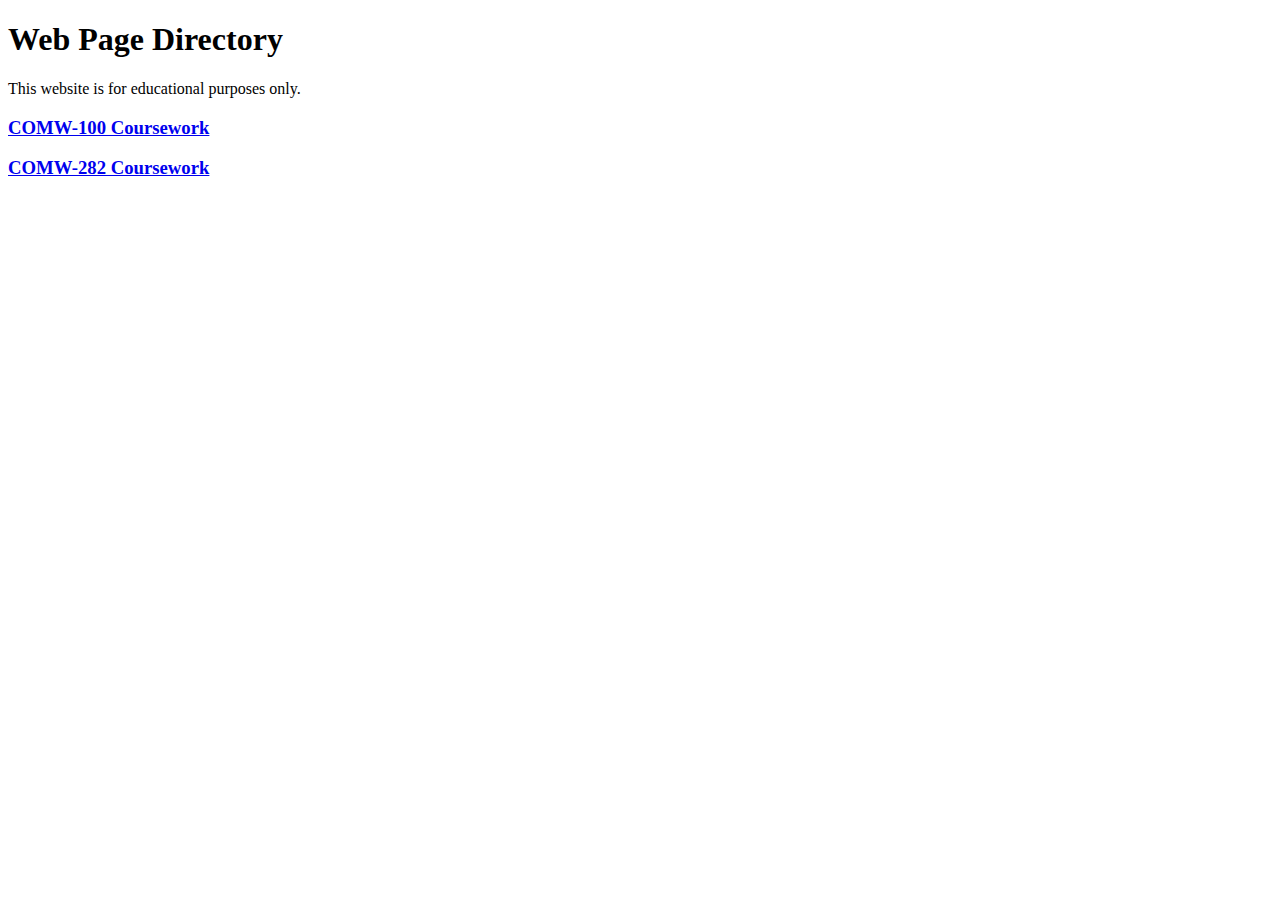
<file: index.html>
<!DOCTYPE html>
<html lang="en">
<head>
    <title>My Web Page Directory</title>
    <meta charset="utf-8">
</head>
<body>
    <h1>Web Page Directory</h1>
    <p>This website is for educational purposes only.</p>
    <h3><a href="comw100/index.html">COMW-100 Coursework</a></h3>
    <h3><a href="comw282/index.html">COMW-282 Coursework</a></h3>
</body>
</html>
</file>
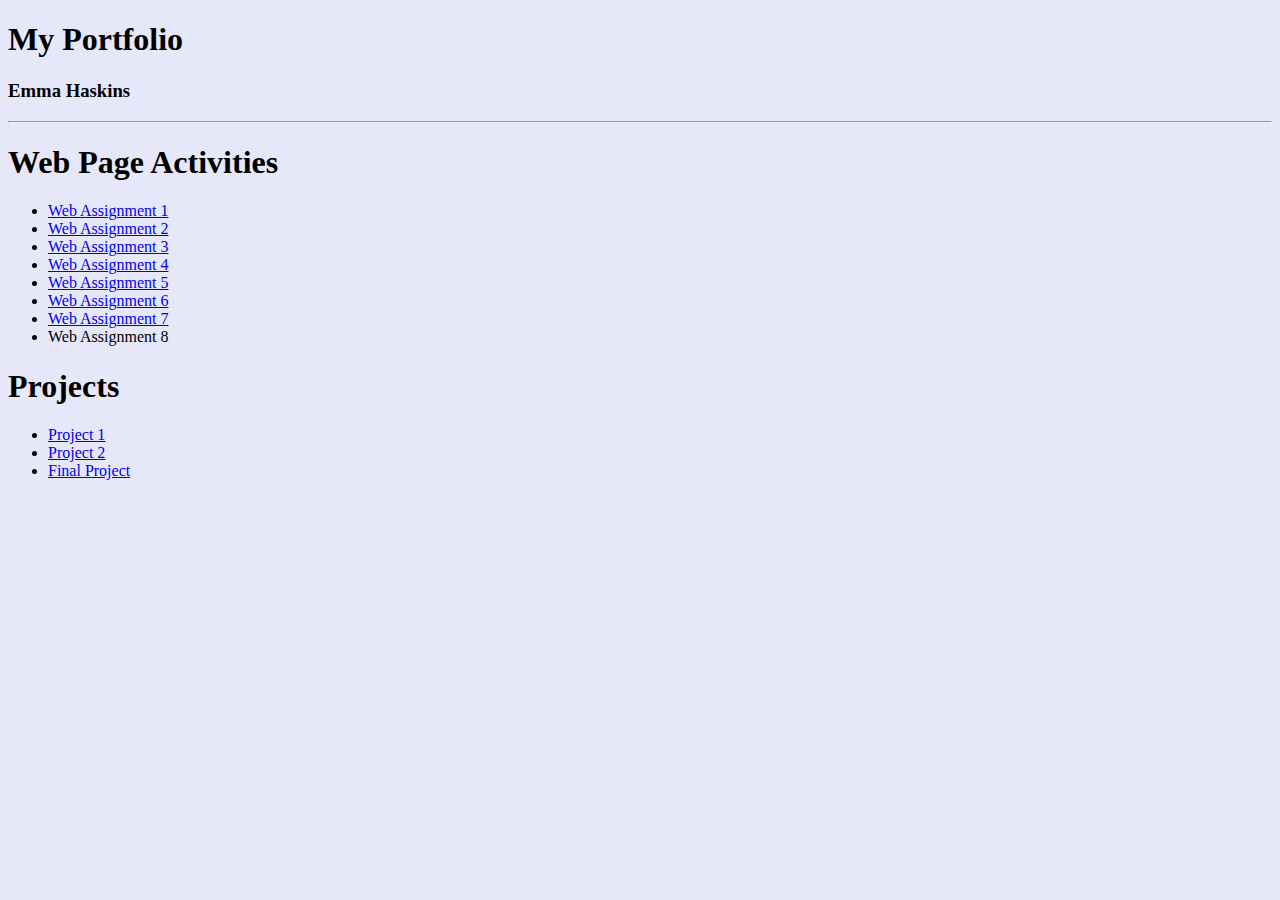
<file: comw282/index.html>
<!DOCTYPE html>
<html lang="en">
<head>
    <title>My Portfolio</title>
    <meta charset="utf-8">
</head>
<body bgcolor=e6e8fa>
    <h1>My Portfolio</h1>
    <h3>Emma Haskins</h3>
    <hr/>
    <h1>Web Page Activities</h1>
    <ul>
        <li><a href="assignment1/index.php">Web Assignment 1</a></li>
        <li><a href="assignment2/index.php">Web Assignment 2</a></li>
        <li><a href="assignment3/index.php">Web Assignment 3</a></li>
        <li><a href="assignment4/index.php">Web Assignment 4</a></li>
        <li><a href="assignment5/index.php">Web Assignment 5</a></li>
        <li><a href="assignment6/index.php">Web Assignment 6</a></li>
        <li><a href="assignment7/index.html">Web Assignment 7</a></li>
        <li>Web Assignment 8</li>
    </ul>
    <h1>Projects</h1>
    <ul>
        <li><a href="project1/inventory.php">Project 1</a></li>
        <li><a href="project2/inventory.php">Project 2</a></li>
        <li><a href="final_project/index.php">Final Project</a></li>
    </ul>
</body>
</html>
</file>
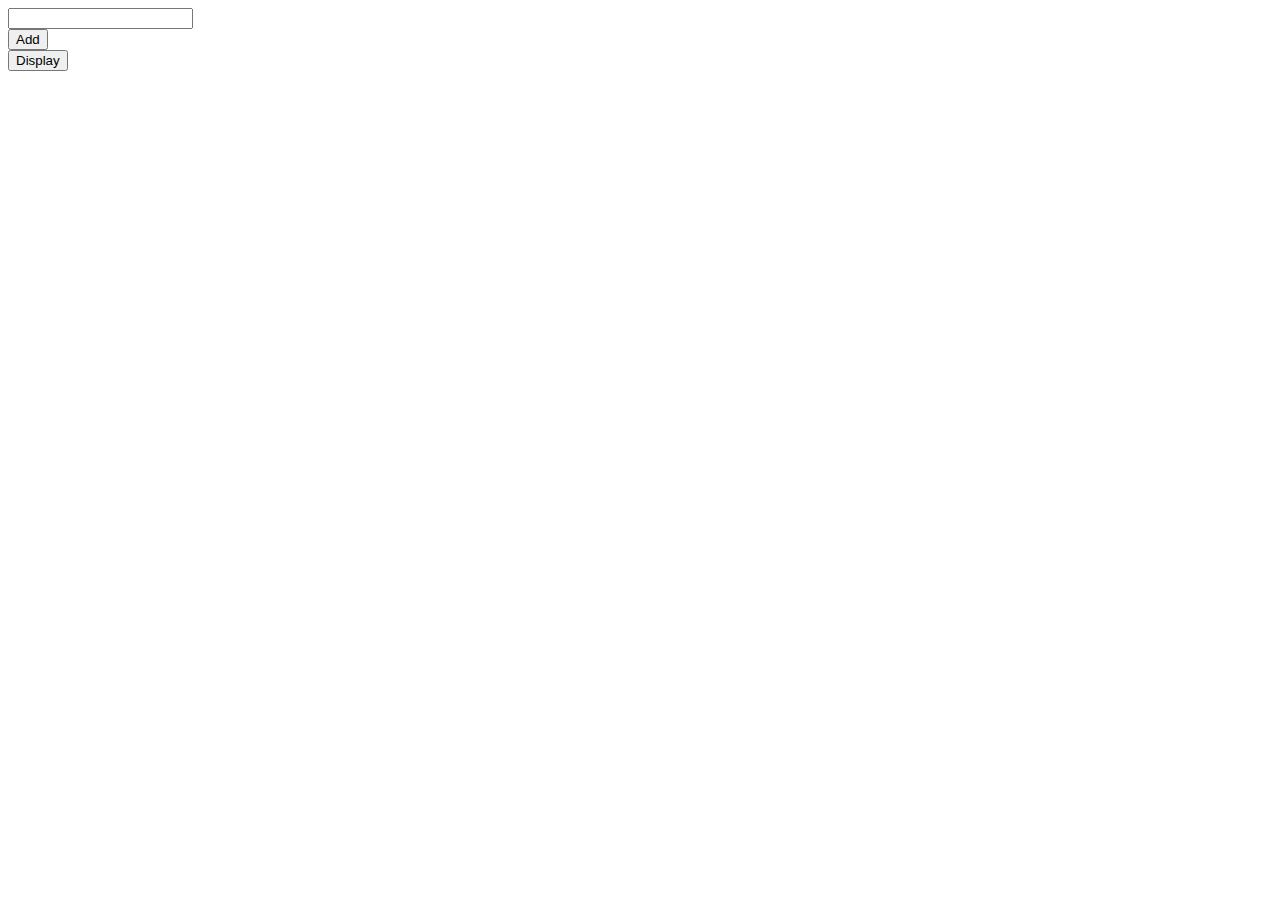
<file: comw282/assignment7/index.html>
<!DOCTYPE html>
<html lang="en">
<head>
    <title>Average Scores</title>
    <meta charset="utf-8">
</head>
<body>
    <div>
        <input type="text" name="scoreInput" id="scoreInput"><br>
        <button id="add" onclick="addScore()">Add</button><br>
        <button id="display" onclick="displayAvg(scoreArray)">Display</button><br>
    </div>
    <script src="js/scripts.js"></script>
    <div id="scores"></div>
    <div id="average"></div>

</body>
</html>
</file>
